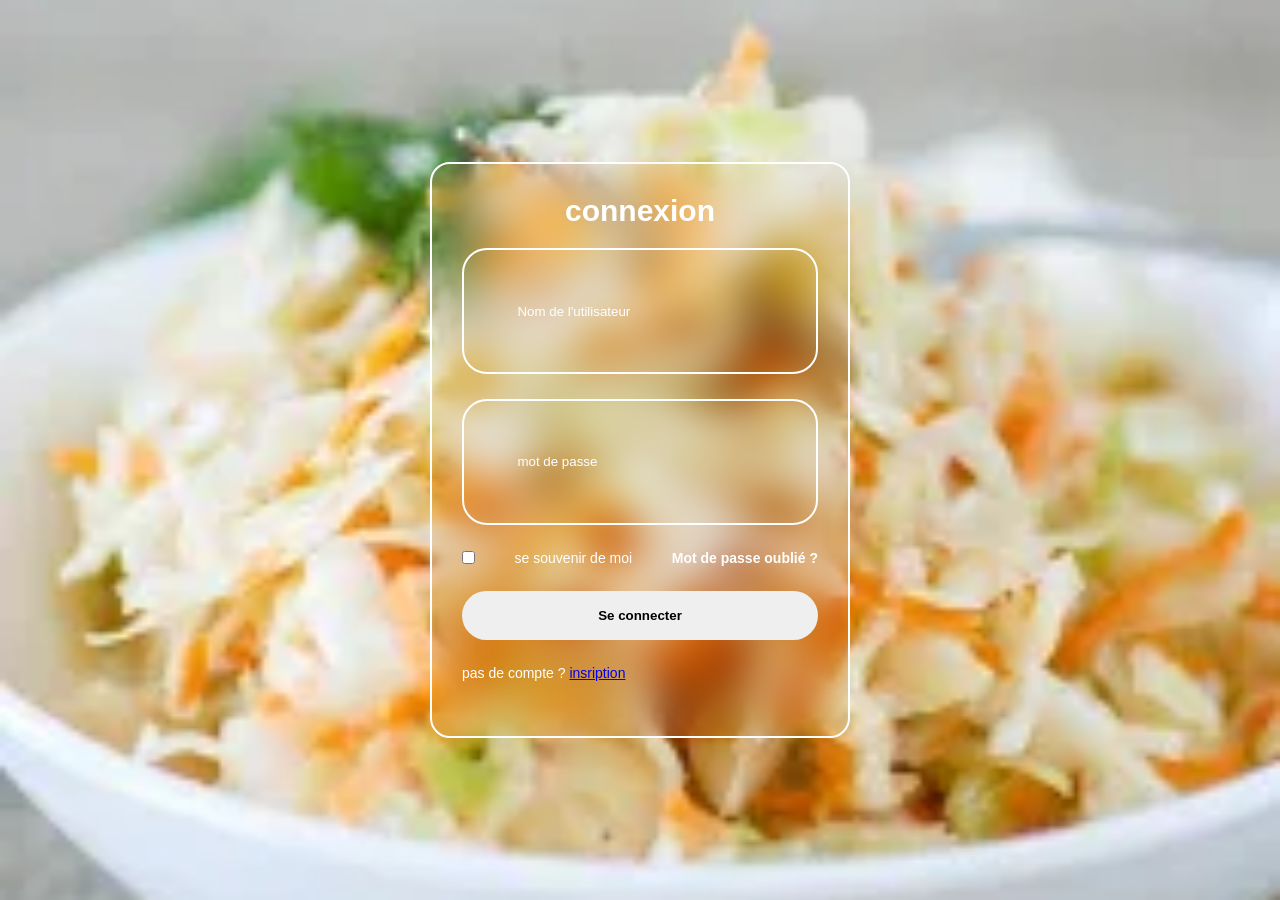
<file: index.html>
<!DOCTYPE html>
 <html>
    <head>
        <meta charset="UTF-8">
        <title>Login form</title>
        <meta name="viewport" content="width=device-width,initial-scale=1.0">
        <link rel="stylesheet" href="style4.css">
    </head>
    <body>
      <section>
        <h1>connexion</h1>
        <div class="imput-box">
            <input type="text"placeholder="Nom de l'utilisateur">
        </div>
        <div class="imput-box">
            <input type="password"placeholder="mot de passe">
        </div>
        <div class="remenber-forgot">
           <input type="checkbox" id="checkbox"><label for="checkbox"> se souvenir de moi </label>
           <a href="">Mot de passe oublié ?</a>
        </div>
        <button class="login-btm">Se connecter</button>
        <div class="register-link">
            <p>pas de compte ? <a href="#">insription</a></p>
        </div>
      </section>
    </body>
 </html>
</file>
<file: style4.css>
* {
    margin: 0;
    padding: 0;
    box-sizing: border-box;
    font-family: sans-serif;
}
/* le background du conetnu */
body {
    background-color: red;
    display: flex;
    justify-content: center;
    align-items: center;
    height: 100vh;
    background: url(téléchargement.webp);
    background-position: center;
    background-size: cover;
}
/* partie centré du code */
section {
    background-color: transparent;
    border: 2px solid rgb(255, 255, 255);
    backdrop-filter: blur(20px);
    padding: 30px;
    width: 420px;
    border-radius: 20px;
}

section h1 {
    font-size: 30px;
    text-align: center;
    color: #FFF;
    margin-bottom: 20PX;
}

.imput-box {
    width: 100%;
    position: relative;
    margin-bottom: 25PX;
}
/* rangé le contenu */
.imput-box input {
    width: 100%;
    padding: 15%;
    border-radius: 25PX;
    outline: none;
    background-color: transparent;
    border: 2PX solid rgba(255, 255, 255, 02);
    color: #FFF;
    padding-right: 40px;
}

.imput-box input::placeholder {
    color: #FFF;
}

.remenber-forgot,
.register-link {
    display: flex;
    justify-content: space-between;
    align-items: center;
    font-size: 14px;
    color: #FFF;
    margin-bottom: 25px;
}

.remenber-forgot a {
    color: #FFF;
    text-decoration: none;
    transition: 0, 5s;
    font-weight: bold;
}

.remenber-forgot a:hover {
    text-decoration: underline;
}

.login-btm {
    width: 100%;
    padding: 15PX;
    border-radius: 25PX;
    outline: none;
    border: 0;
    font-weight: bold;
    cursor: pointer;
    border: 2px solid transparent;
    transition: 0, 5s;
}
/* survoler le bouton */
.login-btm:hover,
.register-link {
    background-color: transparent;
    border: 2px solid rgba(red, green, blue, alpha);
    color: #FFF;
}

.register-link {
    text-align: center;
    margin-top: 25px;
    color: #FFF;
    font-size: 14px;
}
</file>
